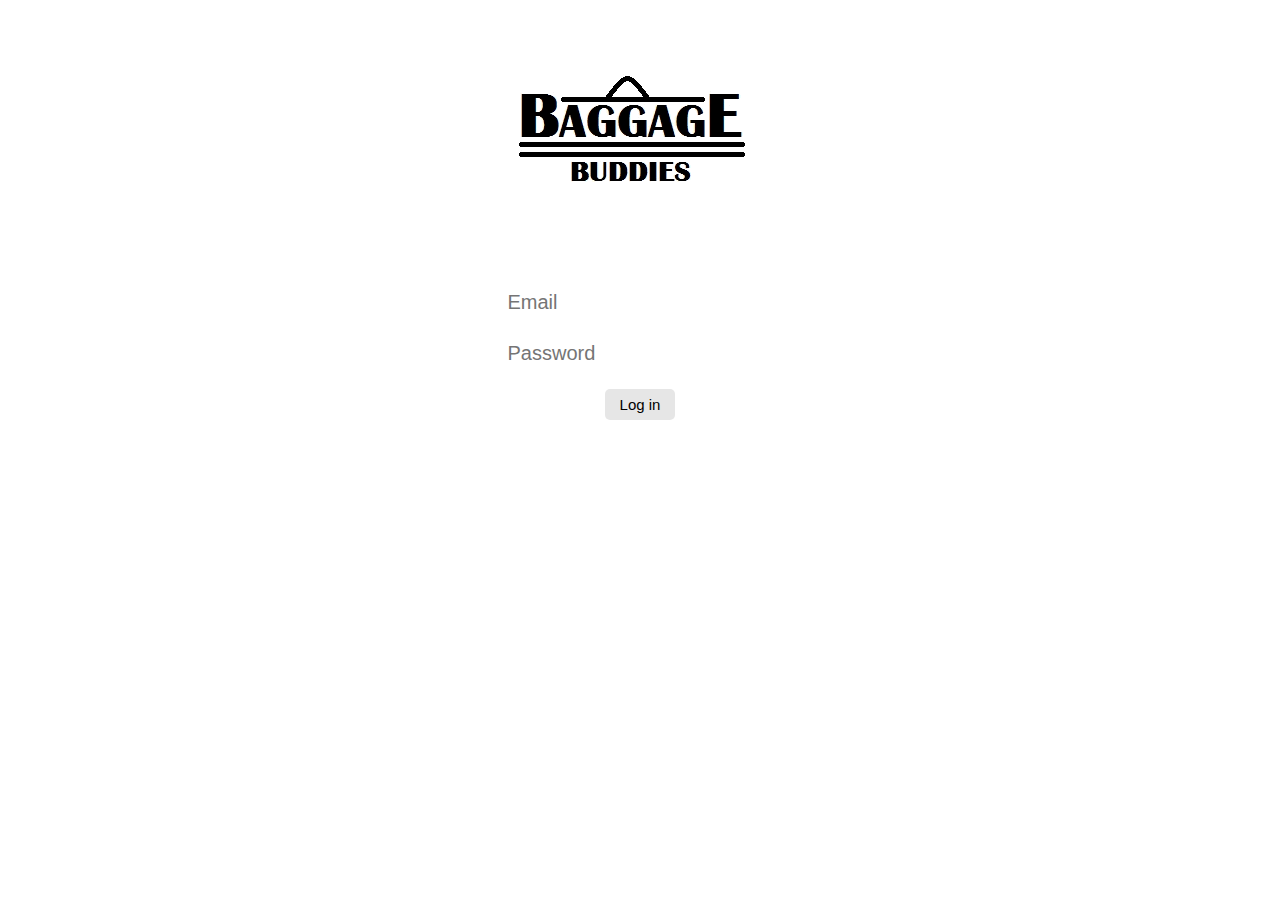
<file: index.html>
<!DOCTYPE html>
<html lang="en">
	<head>
		<meta name="viewport" content="width=device-width, initial-scale=1">
		<link type="text/css" rel="stylesheet" href="stylesheet.css" />
		<title>Baggage Buddy</title>
	</head>
	<body class="index">
		<img src="logo.png" class="logo"/>
		<form class="form-horizontal" align=center>
			<div class="form-group" id="user-info">
				<div class="col-sm-10">
					<input type="email" class="form-control" id="inputEmail3" placeholder="Email">
				</div>
				<div class="col-sm-10">
					<input type="password" class="form-control" id="inputPassword3" placeholder="Password">
				</div>
			<div class="form-group">
				<div class="col-sm-offset-2 col-sm-10">
					<form>
						<input type="button" class="btn" value="Log in" onclick="window.location.href='second.html'">
					</form>
				</div>
			</div>
		</form>
	</body>
	
	</html>
</file>
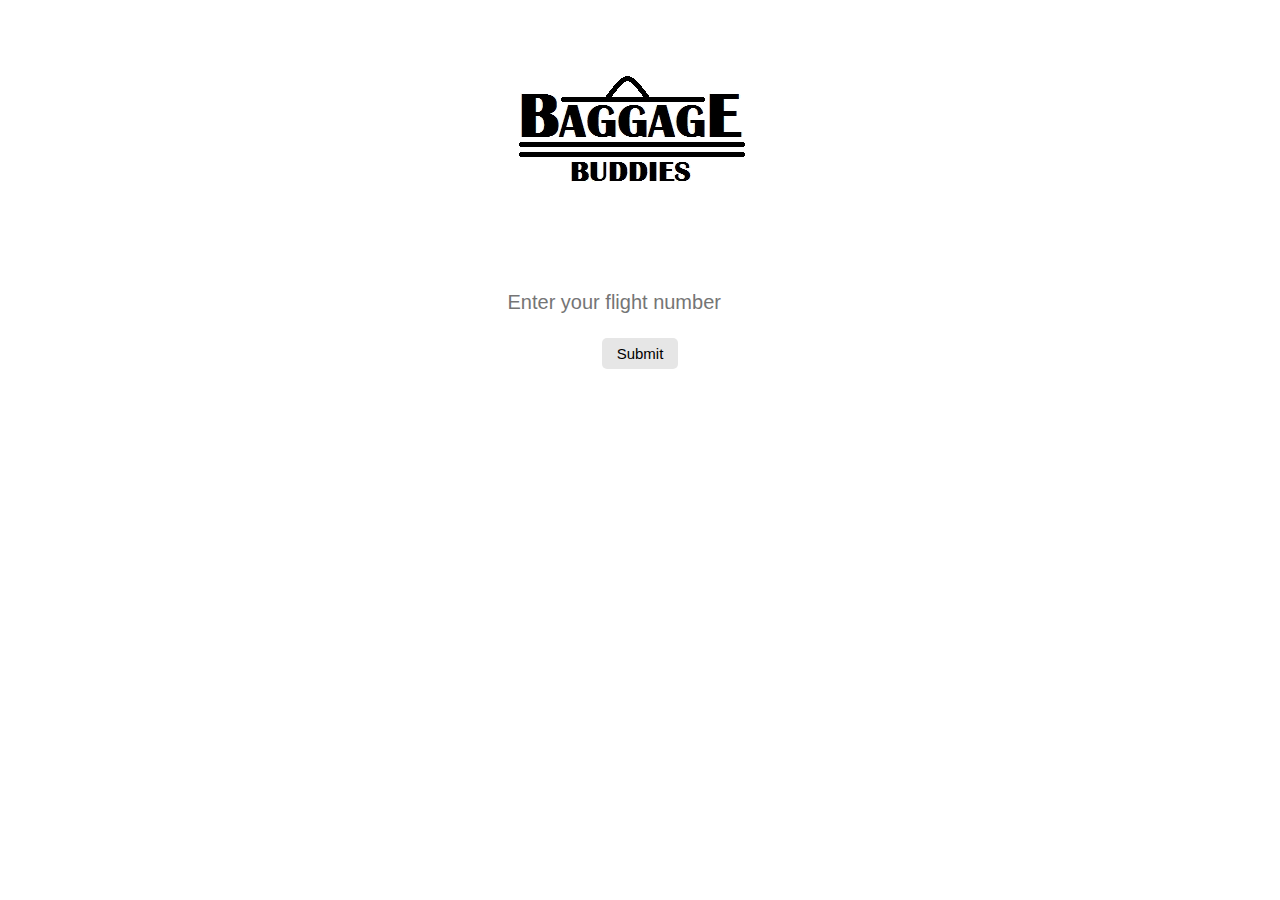
<file: second.html>
<!DOCTYPE html>
<html lang="en">
	<head>
		<meta name="viewport" content="width=device-width, initial-scale=1">
		<link type="text/css" rel="stylesheet" href="stylesheet.css" />
		<title>Baggage Buddy</title>
	</head>

	<body class="second">
		<img src="logo.png" class="logo" align=center>
		<form class="form-inline" align=center>
      		<div>
      			<input type="text" class="form-control" id="Flight" placeholder="Enter your flight number">
      		</div>
      		<div>
				<form>
					<input type="button" class="btn" value="Submit" onclick="window.location.href='third.html'">
				</form>
			</div>
		</form>
	</body>
</html>
</file>
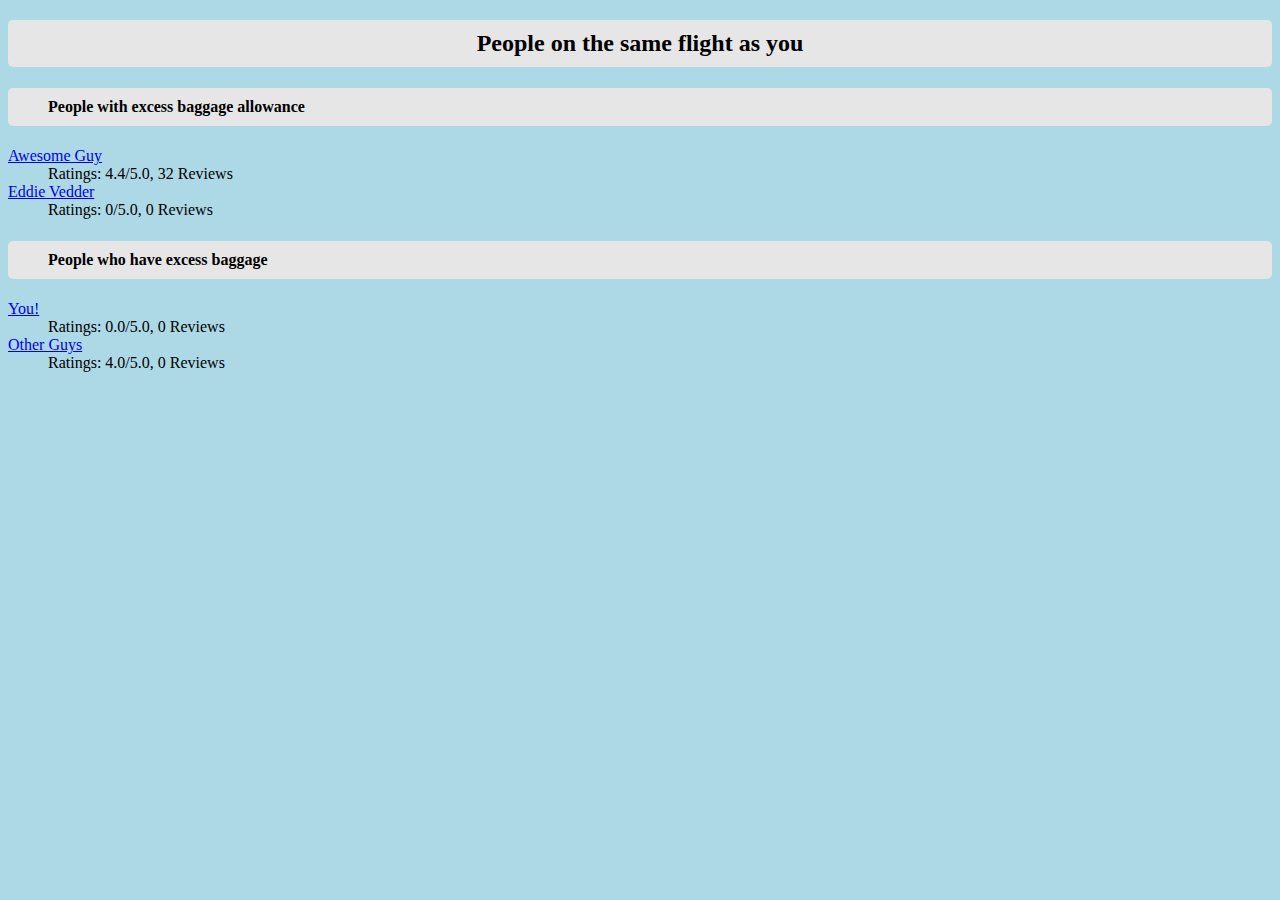
<file: third.html>
<!DOCTYPE html>
<html lang="en">
	<head>
		<meta name="viewport" content="width=device-width, initial-scale=1">
		<link type="text/css" rel="stylesheet" href="stylesheet.css" />
		<title>Baggage Buddy</title>
	</head>
	<body class="third">
		<h2>People on the same flight as you</h2>
		<h4>People with excess baggage allowance</h4>
		<dl>
		<dt><a href="profile.html">Awesome Guy</a></dt>
		<dd>Ratings: 4.4/5.0, 32 Reviews</dd>
		<dt><a href="#">Eddie Vedder</a></dt>
		<dd>Ratings: 0/5.0, 0 Reviews</dd>
		</dl>
		<h4 align=left>People who have excess baggage</h4>
		<dl>
		<dt><a href="profile.html">You!</a></dt>
		<dd>Ratings: 0.0/5.0, 0 Reviews</dd>
		<dt><a href="#">Other Guys</a></dt>
		<dd>Ratings: 4.0/5.0, 0 Reviews</dd>
		</dl>
	</body>
	
	</html>
</file>
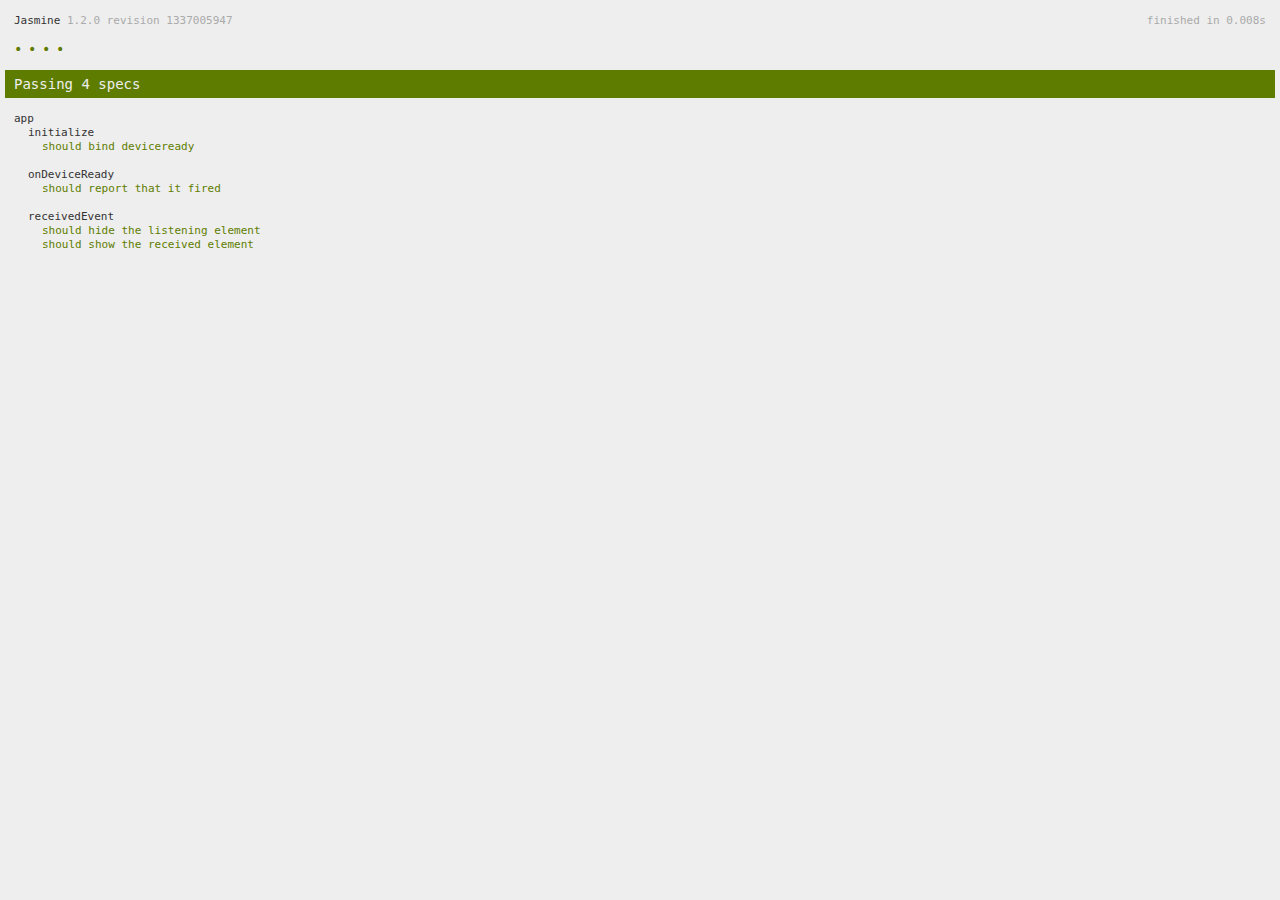
<file: Baggage Buddy/www/spec.html>
<!DOCTYPE html>
<!--
    Licensed to the Apache Software Foundation (ASF) under one
    or more contributor license agreements.  See the NOTICE file
    distributed with this work for additional information
    regarding copyright ownership.  The ASF licenses this file
    to you under the Apache License, Version 2.0 (the
    "License"); you may not use this file except in compliance
    with the License.  You may obtain a copy of the License at

    http://www.apache.org/licenses/LICENSE-2.0

    Unless required by applicable law or agreed to in writing,
    software distributed under the License is distributed on an
    "AS IS" BASIS, WITHOUT WARRANTIES OR CONDITIONS OF ANY
     KIND, either express or implied.  See the License for the
    specific language governing permissions and limitations
    under the License.
-->
<html>
    <head>
        <title>Jasmine Spec Runner</title>

        <!-- jasmine source -->
        <link rel="shortcut icon" type="image/png" href="spec/lib/jasmine-1.2.0/jasmine_favicon.png">
        <link rel="stylesheet" type="text/css" href="spec/lib/jasmine-1.2.0/jasmine.css">
        <script type="text/javascript" src="spec/lib/jasmine-1.2.0/jasmine.js"></script>
        <script type="text/javascript" src="spec/lib/jasmine-1.2.0/jasmine-html.js"></script>

        <!-- include source files here... -->
        <script type="text/javascript" src="js/index.js"></script>

        <!-- include spec files here... -->
        <script type="text/javascript" src="spec/helper.js"></script>
        <script type="text/javascript" src="spec/index.js"></script>

        <script type="text/javascript">
            (function() {
                var jasmineEnv = jasmine.getEnv();
                jasmineEnv.updateInterval = 1000;

                var htmlReporter = new jasmine.HtmlReporter();

                jasmineEnv.addReporter(htmlReporter);

                jasmineEnv.specFilter = function(spec) {
                    return htmlReporter.specFilter(spec);
                };

                var currentWindowOnload = window.onload;

                window.onload = function() {
                    if (currentWindowOnload) {
                        currentWindowOnload();
                    }
                    execJasmine();
                };

                function execJasmine() {
                    jasmineEnv.execute();
                }
            })();
        </script>
    </head>
    <body>
        <div id="stage" style="display:none;"></div>
    </body>
</html>
</file>
<file: stylesheet.css>
body.index{
	background-image: url("http://images.travelerstoday.com/data/images/full/18319/know-what-youre-covered-for.jpg");
	background-position: top;
	background-repeat: no-repeat;
	background-size: cover;
}

body.second{
	background-image: url("http://images.travelerstoday.com/data/images/full/18319/know-what-youre-covered-for.jpg");
	background-position: top;
	background-repeat: no-repeat;
	background-size: cover;
}

body.third{
	background-color: lightblue;
}

body.profile{
	background-color: lightblue;
}


img.logo{
	display: block;
	margin-left: auto;
	margin-right: auto;
}

.form-control{
	margin: 10px;
	float: center;
	height: 25px;
	font-size: 20px;
	border-radius: 5px;
	border: none;
	padding: 3px;
}

.btn {
  	-webkit-border-radius: 0;
  	-moz-border-radius: 0;
  	border-radius: 5px;
  	font-family: Arial;
  	color: #000000;
  	font-size: 15px;
  	background: #E6E6E6;
  	padding: 7px 15px 7px 15px;
  	text-decoration: none;
	border: none;
	margin: 10px;
}

.btn:hover {
  background: #B8B8B8;
  text-decoration: none;
}

img.kongselfie{
	display: block;
	margin-left: auto;
	margin-right: auto;
}

h2{
	padding-left: 40px;
	padding-right: 40px;
	padding-top: 10px;
	padding-bottom: 10px;
	border: none;
	border-radius: 5px;
	margin-left: auto;
	margin-right: auto;
	float: center;
	background-color: #E6E6E6;
	text-align: center;
}

h4{
	padding-left: 40px;
	padding-right: 40px;
	padding-top: 10px;
	padding-bottom: 10px;
	border: none;
	border-radius: 5px;
	margin-left: auto;
	margin-right: auto;
	float: center;
	background-color: #E6E6E6;
}
</file>
<file: Baggage Buddy/www/spec/lib/jasmine-1.2.0/jasmine.css>
body { background-color: #eeeeee; padding: 0; margin: 5px; overflow-y: scroll; }

#HTMLReporter { font-size: 11px; font-family: Monaco, "Lucida Console", monospace; line-height: 14px; color: #333333; }
#HTMLReporter a { text-decoration: none; }
#HTMLReporter a:hover { text-decoration: underline; }
#HTMLReporter p, #HTMLReporter h1, #HTMLReporter h2, #HTMLReporter h3, #HTMLReporter h4, #HTMLReporter h5, #HTMLReporter h6 { margin: 0; line-height: 14px; }
#HTMLReporter .banner, #HTMLReporter .symbolSummary, #HTMLReporter .summary, #HTMLReporter .resultMessage, #HTMLReporter .specDetail .description, #HTMLReporter .alert .bar, #HTMLReporter .stackTrace { padding-left: 9px; padding-right: 9px; }
#HTMLReporter #jasmine_content { position: fixed; right: 100%; }
#HTMLReporter .version { color: #aaaaaa; }
#HTMLReporter .banner { margin-top: 14px; }
#HTMLReporter .duration { color: #aaaaaa; float: right; }
#HTMLReporter .symbolSummary { overflow: hidden; *zoom: 1; margin: 14px 0; }
#HTMLReporter .symbolSummary li { display: block; float: left; height: 7px; width: 14px; margin-bottom: 7px; font-size: 16px; }
#HTMLReporter .symbolSummary li.passed { font-size: 14px; }
#HTMLReporter .symbolSummary li.passed:before { color: #5e7d00; content: "\02022"; }
#HTMLReporter .symbolSummary li.failed { line-height: 9px; }
#HTMLReporter .symbolSummary li.failed:before { color: #b03911; content: "x"; font-weight: bold; margin-left: -1px; }
#HTMLReporter .symbolSummary li.skipped { font-size: 14px; }
#HTMLReporter .symbolSummary li.skipped:before { color: #bababa; content: "\02022"; }
#HTMLReporter .symbolSummary li.pending { line-height: 11px; }
#HTMLReporter .symbolSummary li.pending:before { color: #aaaaaa; content: "-"; }
#HTMLReporter .bar { line-height: 28px; font-size: 14px; display: block; color: #eee; }
#HTMLReporter .runningAlert { background-color: #666666; }
#HTMLReporter .skippedAlert { background-color: #aaaaaa; }
#HTMLReporter .skippedAlert:first-child { background-color: #333333; }
#HTMLReporter .skippedAlert:hover { text-decoration: none; color: white; text-decoration: underline; }
#HTMLReporter .passingAlert { background-color: #a6b779; }
#HTMLReporter .passingAlert:first-child { background-color: #5e7d00; }
#HTMLReporter .failingAlert { background-color: #cf867e; }
#HTMLReporter .failingAlert:first-child { background-color: #b03911; }
#HTMLReporter .results { margin-top: 14px; }
#HTMLReporter #details { display: none; }
#HTMLReporter .resultsMenu, #HTMLReporter .resultsMenu a { background-color: #fff; color: #333333; }
#HTMLReporter.showDetails .summaryMenuItem { font-weight: normal; text-decoration: inherit; }
#HTMLReporter.showDetails .summaryMenuItem:hover { text-decoration: underline; }
#HTMLReporter.showDetails .detailsMenuItem { font-weight: bold; text-decoration: underline; }
#HTMLReporter.showDetails .summary { display: none; }
#HTMLReporter.showDetails #details { display: block; }
#HTMLReporter .summaryMenuItem { font-weight: bold; text-decoration: underline; }
#HTMLReporter .summary { margin-top: 14px; }
#HTMLReporter .summary .suite .suite, #HTMLReporter .summary .specSummary { margin-left: 14px; }
#HTMLReporter .summary .specSummary.passed a { color: #5e7d00; }
#HTMLReporter .summary .specSummary.failed a { color: #b03911; }
#HTMLReporter .description + .suite { margin-top: 0; }
#HTMLReporter .suite { margin-top: 14px; }
#HTMLReporter .suite a { color: #333333; }
#HTMLReporter #details .specDetail { margin-bottom: 28px; }
#HTMLReporter #details .specDetail .description { display: block; color: white; background-color: #b03911; }
#HTMLReporter .resultMessage { padding-top: 14px; color: #333333; }
#HTMLReporter .resultMessage span.result { display: block; }
#HTMLReporter .stackTrace { margin: 5px 0 0 0; max-height: 224px; overflow: auto; line-height: 18px; color: #666666; border: 1px solid #ddd; background: white; white-space: pre; }

#TrivialReporter { padding: 8px 13px; position: absolute; top: 0; bottom: 0; left: 0; right: 0; overflow-y: scroll; background-color: white; font-family: "Helvetica Neue Light", "Lucida Grande", "Calibri", "Arial", sans-serif; /*.resultMessage {*/ /*white-space: pre;*/ /*}*/ }
#TrivialReporter a:visited, #TrivialReporter a { color: #303; }
#TrivialReporter a:hover, #TrivialReporter a:active { color: blue; }
#TrivialReporter .run_spec { float: right; padding-right: 5px; font-size: .8em; text-decoration: none; }
#TrivialReporter .banner { color: #303; background-color: #fef; padding: 5px; }
#TrivialReporter .logo { float: left; font-size: 1.1em; padding-left: 5px; }
#TrivialReporter .logo .version { font-size: .6em; padding-left: 1em; }
#TrivialReporter .runner.running { background-color: yellow; }
#TrivialReporter .options { text-align: right; font-size: .8em; }
#TrivialReporter .suite { border: 1px outset gray; margin: 5px 0; padding-left: 1em; }
#TrivialReporter .suite .suite { margin: 5px; }
#TrivialReporter .suite.passed { background-color: #dfd; }
#TrivialReporter .suite.failed { background-color: #fdd; }
#TrivialReporter .spec { margin: 5px; padding-left: 1em; clear: both; }
#TrivialReporter .spec.failed, #TrivialReporter .spec.passed, #TrivialReporter .spec.skipped { padding-bottom: 5px; border: 1px solid gray; }
#TrivialReporter .spec.failed { background-color: #fbb; border-color: red; }
#TrivialReporter .spec.passed { background-color: #bfb; border-color: green; }
#TrivialReporter .spec.skipped { background-color: #bbb; }
#TrivialReporter .messages { border-left: 1px dashed gray; padding-left: 1em; padding-right: 1em; }
#TrivialReporter .passed { background-color: #cfc; display: none; }
#TrivialReporter .failed { background-color: #fbb; }
#TrivialReporter .skipped { color: #777; background-color: #eee; display: none; }
#TrivialReporter .resultMessage span.result { display: block; line-height: 2em; color: black; }
#TrivialReporter .resultMessage .mismatch { color: black; }
#TrivialReporter .stackTrace { white-space: pre; font-size: .8em; margin-left: 10px; max-height: 5em; overflow: auto; border: 1px inset red; padding: 1em; background: #eef; }
#TrivialReporter .finished-at { padding-left: 1em; font-size: .6em; }
#TrivialReporter.show-passed .passed, #TrivialReporter.show-skipped .skipped { display: block; }
#TrivialReporter #jasmine_content { position: fixed; right: 100%; }
#TrivialReporter .runner { border: 1px solid gray; display: block; margin: 5px 0; padding: 2px 0 2px 10px; }
</file>
